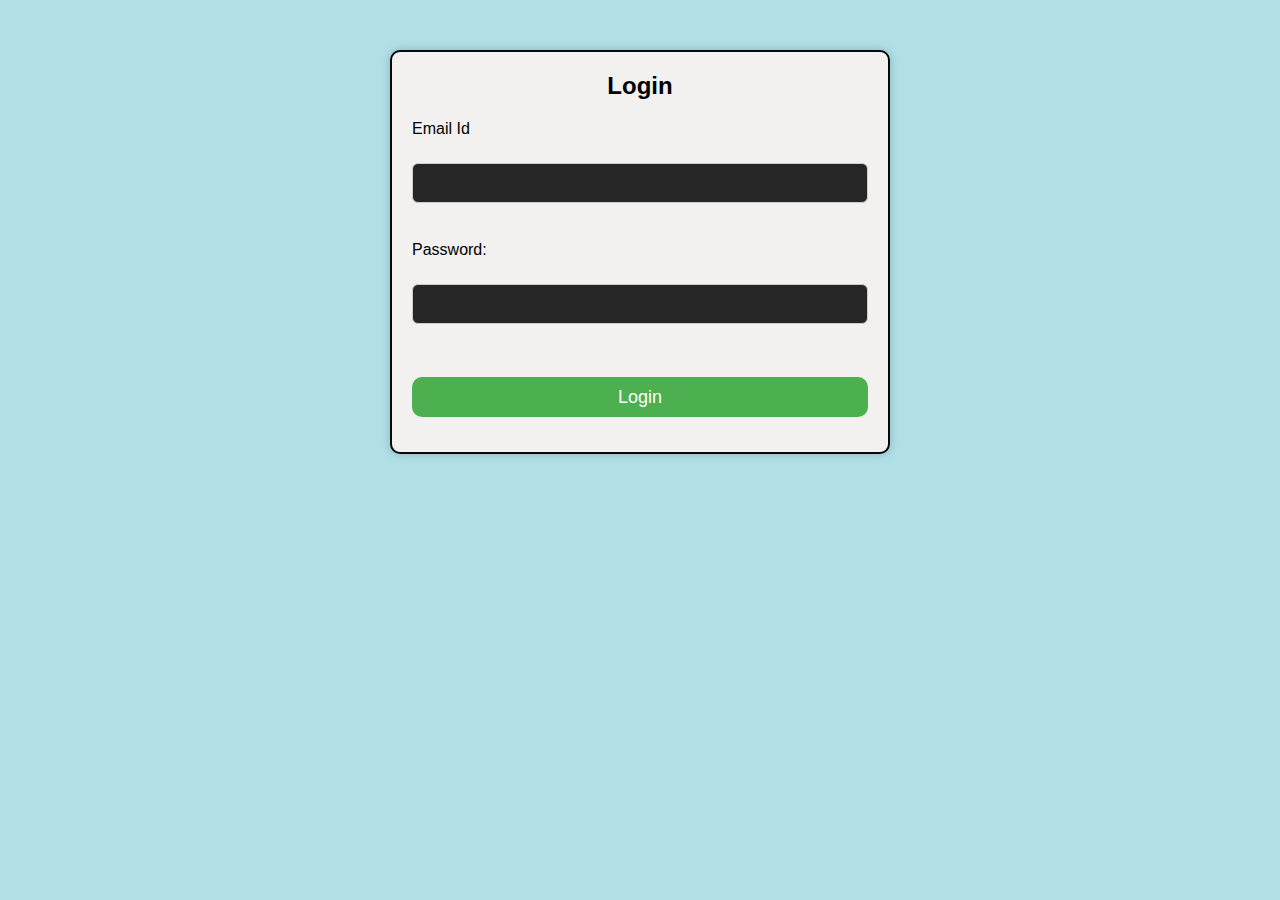
<file: login.html>
<!-- login -->
<!DOCTYPE html>
<html>
<head>
	<title>Login Form</title>
	<link rel="stylesheet" href="style.css">
</head>
<body id="log-body">
	<div class="login-form">
		<h2>Login</h2>
		<form id="login-form">
			<label for="username">Email Id</label>
			<input type="text" id="username" name="Email-id"><br><br>
			<label for="password">Password:</label>
			<input type="password" id="password" name="password"><br><br>
			<input type="submit" value="Login">
		</form>
	</div>

	<script src="script.js"></script>

</body>
</html>
</file>
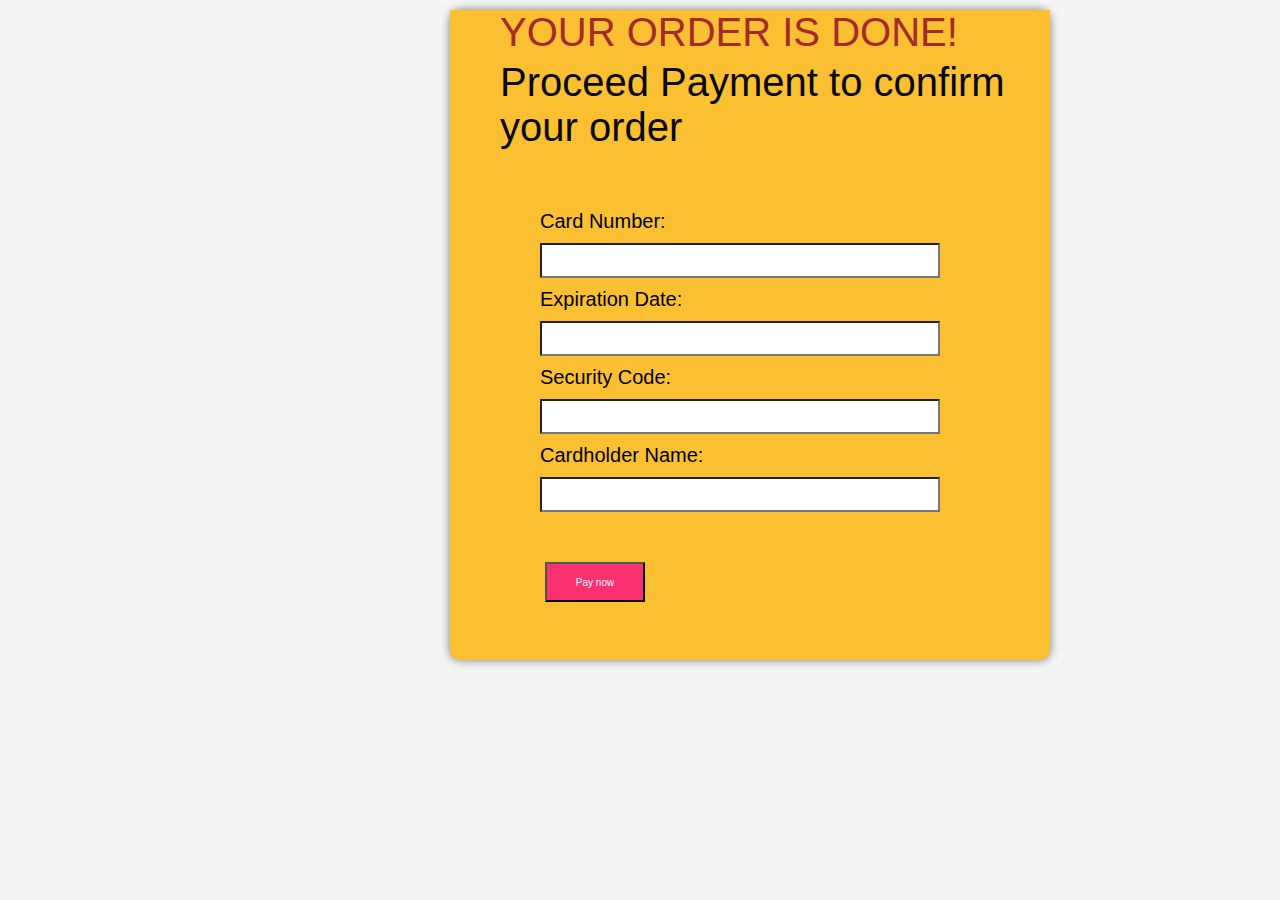
<file: payment.html>
<!DOCTYPE html>
<html lang="en">
<head>
    <meta charset="UTF-8">
    <meta name="viewport" content="width=device-width, initial-scale=1.0">
    <link rel="stylesheet" href="style1.css">
    <title>payment</title>
</head>
<body>
  <div id="or">
        <p id="pa">YOUR ORDER IS DONE!</p>
        <P id="ra">Proceed Payment to confirm your order</P>
    <form>
    <div>
        <label>Card Number:</label>
        <div>
        <input type="text" id="card-number" name="card-number">
        </div>
    </div>
    <div>
        <label>Expiration Date:</label>
        <div>
        <input type="text" id="expiration-date" name="expiration-date">
        </div>
    </div>
    <div>
        <label>Security Code:</label>
        <div>
        <input type="text" id="security-code" name="security-code">
        </div>
    </div>
    <div>
        <label>Cardholder Name:</label>
        <div>
        <input type="text" id="cardholder-name" name="cardholder-name">
        </div>
    </div>
    </form>
    <button>Pay now</button>
    </div>
</body>
</html>
</file>
<file: style.css>
* {
    margin: 0;
    padding: 0;
    font-family: 'Poppins', sans-serif;
    box-sizing: border-box;
}
html{
    scroll-behavior: smooth;
}
body{
    background-color:powderblue;
    color:black;
    /* background-image: url(image/bg2.jpg); */

}

#header{
    width: 100%;
    height: 100vh;
    background-image:url();
    background-size: cover;
    background-position: center;
}

.container nav{
    background-color: rgb(251, 98, 42);
    display: flex;
    align-items: center;
    justify-content: space-between;
    flex-wrap: wrap;
    height: 80px;
    position: fixed;
    width: 100%;
    height: 70px;
}
.container p{
    font-family: 'DM Serif Text';
    font-size: xx-large;
}

nav p img{
    height: 70px;;
    border-radius: 20%;
}
nav ul{
    margin-left: 800px;
    /* padding-left: 800px; */
}

ul li{
    display: inline-block;
    list-style: none;
    margin: 10px 20px;

}
nav ul li a{
    color:#fff;
    text-decoration: none;
    font-size: 22px;
    position: relative;
}
nav ul li a::after{
    content:'';
    width:0%;
    height: 3px;
    background: #ff004f;
    position: absolute;
    left:0;
    bottom: -6px;
    transition: 0.5s;
}
/* nav ul li a:hover::after{
    width: 100%;
} */

.header-text{
    margin: top 20%;
    font-size: 37px;
}
.header-text h1{
    padding: 10px 10%;
    font-size :60px;
    margin-top: 20px;
}
.header-text h1 span{
    color: #ed9ab4;
    font-size: 60px;
}


/* -------------About---------------- */
#about{
    margin-top: 150px;
    padding: 180px 0;
    color: #ababab;
    /* color: #ff004f; */
}
.row{
    display: flex;
    justify-content: space-between;
    flex-wrap: wrap;
}

.about-col-1{
    flex-basis: 35%;
}
.about-col-1 img{
    width: 100%;
    border-radius: 15px;
}
.about-col-2{
    padding-top: 50px;
    flex-basis: 60%;
    margin-left: -250px;

}
.about-col-2 p{
    color: black;
}
.sub-title{
    font-size: 60px;
    font-weight: 600;
    color:#fff;
}


/* ----------------------Menu---------------- */
#menu{
    padding: 20px 10%;
}
.services-list{
    display: grid;
    grid-template-columns: repeat(auto-fit,minmax(250px,1fr));
    grid-gap: 40px;
    margin-top: 50px;
}
.services-list div{
    height: 200px;
    border-radius: 40px;
    transition: background 0.5s,transform 0.5s;
    background-size: cover;
    margin-bottom: 30px;
}
.services-list a{
    text-decoration: none;
}
.services-list a div p{
    padding: 200px 0px 0px 80px;
    color: orangered;
    outline-color: black;
}
div h1{
    padding-top: 50px;
}
.services-list div:hover{
    transform: translateY(-10px);
}


/* variation */

#Ice-cream{
    padding-top: 80px 0px 20px;
    margin: 150px;
}
#Ice-cream h1{
    font-size: 60px;
    color: orangered;
    padding-bottom: 5px;
}
.food div{
    display: inline-block;
    color: black;
    font-weight:bold;
}
.food div p{
    margin-left: 100px;
    font-size: 20px;
}

/* juice */

#Juice{
    padding-top: 80px 0px 20px;
    margin: 150px;
    font-weight:bold;
}
#Juice h1{
    font-size: 60px;
    color: orangered;
    padding-bottom: 5px;
}
.main div{
    display: inline-block;
    color: #080808;
}
.main div img{
    height: 267px; 
    width: 400px;
}
.main div p{
    margin-left: 100px;
    font-size: 20px;
}
/* pizza */
#Pizza{
    padding-top: 80px 0px 20px;
    margin: 150px;
    font-weight:bold;
}
#Pizza h1{
    font-size: 60px;
    color: orangered;
    padding-bottom: 5px;
}
.header div{
    display: inline-block;
    color: #080808;
}
.header div img{
    height: 267px;
    width: 400px;
}
.header div p{
    margin-left: 100px;
    font-size: 20px;
}
/* Sandwich */

#Sandwich{
    padding-top: 80px 0px 20px;
    margin: 150px;
    font-weight:bold;
}
#Sandwich h1{
    font-size: 60px;
    color: orangered;
    padding-bottom: 5px;
}
.head div{
    display: inline-block;
    color: #080808;
}
.head div img{
    height: 267px;
    width: 400px;
}
.head div p{
    margin-left: 100px;
    font-size: 20px;
}

/* cake */

#Cake{
    padding-top: 80px 0px 20px;
    margin: 150px;
    font-weight:bold;
}
#Cake h1{
    font-size: 60px;
    color: orangered;
    padding:0px 0px 10px 10px;

}
.head2 div{
    display: inline-block;
    color: #080808;
    margin-right: 50px;
}
.head2 div img{
    height: 267px;
    width: 350px;
}
.head2 div p{
    margin-left: 80px;
    font-size: 20px;
}

/* hotdog */

#Hotdog{
    padding-top: 80px 0px 20px;
    margin: 150px;
    font-weight:bold;
}
#Hotdog h1{
    font-size: 60px;
    color: orangered;
    margin-top: 30px;
    padding-left: 10px;
}
.head3 div{
    display: inline-block;
    color: #080808;
    margin-right: 40px;
}
.head3 div img{
    margin-top: 40px;
    height: 267px;
    width: 350px;
}
.head3 div p{
    margin-left: 80px;
    font-size: 20px;
}
/* Pasta */

#Pasta{
    padding-top: 80px 0px 20px;
    margin:150px;
    font-weight:bold;
}
#Pasta h1{
    font-size: 60px;
    color: orangered;
    margin-top: 30px;
    padding: 20px 0px 0px 15px;
}
.head4 div{
    display: inline-block;
    color: #080808;
    margin-right: 40px;
}
.head4 div img{
    margin-top: 40px;
    height: 267px;
    width: 350px;
}
.head4 div p{
    margin-left: 80px;
    font-size: 20px;
}

/* Burger */

#Burger{
    padding-top: 80px 0px 20px;
    margin: 150px;
    font-weight:bold;
}
#Burger h1{
    font-size: 60px;
    color: orangered;
    padding-bottom: 5px;
}
.head5 div{
    display: inline-block;
    color: #080808;
}
.head5 div img{
    height: 240px; 
    width: 380px;
}
.head5 div p{
    margin-left: 100px;
    font-size: 20px;
}

/* -----------order--------------- */

#Order{
    padding: 80px 0px 0px 140px;
}
div .main form input{
    height: 40px;
    margin: 10px 0px 0px 0px;
    background-color: #262626;
    color: #ababab;
    border-radius: 5px;
    border-width: 2px;
    border-color:antiquewhite;
    display: flex;
}

div button{
    height: 40px;
    width: 80px;
    margin:0px 0px 0px 1010px;
    background-color:#ff004f;
}
.pay{
    background-color: #f3f0f0;
}

.pay a{
    text-decoration: none;
    color: #080808;
}

/* -------contact--------- */

#contact{
    padding: 200px 0px 0px 140px;
}
#main1{
    font-size:30px;
    color: orangered;
    margin-left: 450px;
}
div hr{
    margin-left: -140px;
    border-width: 2px;
}
div section{
    margin-left:-200px ;
    text-align: center;
    font-size: 30px;
    color: #080808;
}
.main .fa-solid {
    color: darkblue;
    padding-right: 10px;
}


.social-icons{
    margin-top: 30px;
}
.social-icons a{
    text-decoration: none;
    font-size: 30px;
    margin-right: 15px;
    color: #ababab;
    display: inline-block;
    transition: transform 0.5s;
}
.social-icons a:hover{
    color: #ff004f;
    transform: translateY(-5px);
}
.btn.btn2{
    display: inline-block;
    background:#ff004f;
}
.contact-right form{
    width: 100%;
}
form input, form textarea{
    width:  80%;
    border: 0;
    outline: none;
    background: #262626;
    padding: 12px;
    margin:15px 0;
    color:#fff;
    font-size: 18px;
    border-radius: 6px;
}
form .btn2{
    padding: 14px 60px;
    font-size: 18px;
    margin-top: 20px;
    cursor: pointer;
}

/* Login form */

.login-form {
	width: 500px;
	margin: 50px auto;
	padding: 20px;
	border: 2px solid #080808;
	border-radius: 10px;
	box-shadow: 0 0 10px rgba(0, 0, 0, 0.2);
    background-color: #f3f0f0;
}

.login-form h2 {
	text-align: center;
	margin-bottom: 20px;
}

.login-form label {
	display: block;
	margin-bottom: 10px;
}

.login-form input[type="text"], .login-form input[type="password"] {
	width: 100%;
	height: 40px;
	margin-bottom: 20px;
	padding: 10px;
	border: 1px solid #ccc;
}

.login-form input[type="submit"] {
	width: 100%;
	height: 40px;
	background-color: #4CAF50;
	color: #fff;
	padding: 10px;
	border: none;
	border-radius: 10px;
	cursor: pointer;
}

.login-form input[type="submit"]:hover {
	background-color: #3e8e41;
}
</file>
<file: style1.css>
html{
    scroll-behavior: smooth;
}

/* payment */

* {
    margin: 0;
    padding: 0;
    font-family: 'Poppins', sans-serif;
    box-sizing: border-box;
    background-color:whitesmoke;
}
div{
    border-radius: 10px;
}
#or{
    height: 650px;
    width: 600px;
    border-radius: 10px;
	box-shadow: 0 0 10px rgba(0, 0, 0, 0.5);
    margin: 10px 0px 10px 450px;
    background-color: #fac031;
}
#pa{
    font-size:40px;
    height:50px ;
    width:600px;
    padding: 0px 0px 0px 50px;
    color:brown;
    font-family:'Franklin Gothic Medium', 'Arial Narrow', Arial, sans-serif;
    background-color:#fac031;
}

#ra{
    font-size:40px;
    height:50px ;
    width:600px;
    padding: 0px 0px 0px 50px;
    color:#080808;
    font-family:'Franklin Gothic Medium', 'Arial Narrow', Arial, sans-serif;
    background-color: #fac031;
}
#or form{
    margin-top: 100px;
    padding-left: 90px;
    background-color: #fac031;
}

form div{
    margin-top: 10px;
    background-color: #fac031;
}
div label{
    color: black;
    font-size: 20px;
    background-color: #fac031;
}
div input{
    height: 35px;
    width:400px;
    background-color: white;
}
div button{
    color: aliceblue;
    background-color: #fa3171;
    height: 40px;
    width: 100px;
    font-size: 10px;
    margin: 50px 0px 100px 95px;
}


/* add to cart */

nav{
    background-color: #eef135d1;
    display: flex;
    align-items: center;
    justify-content: space-around;
    height: 50px;
    border: 1px solid black;
    position:sticky;
    top: 0%;
}
nav span{
    background-color: #e4f3f1;
    height: 44px;
    width:420px ;
    padding:8px 0px 0px 160px;
    border: 1px solid grey;
    color: rgb(44, 45, 45);
    font-size: 25px;
}
.real{
    display: flex;
    align-items: center;
    background-color: rgb(83, 251, 251);
}
.real div{
    display: inline-block;
    margin:10px 0px 0px 50px;
    height: 330px;
    background-color: rgb(83, 251, 251);
}
.real div img{
    background-size: cover;
    border-radius: 30px;
    border:2px solid rgb(46, 45, 45);
}
.real div h3{
    padding: 5px 0px 5px 100px;
    background-color: #fac031;
    border: 1px solid black;
    width: 400px;
    border-radius:5px;
}
.real input{
    background-color: whitesmoke;
    margin-left: 115px;
    width: 400px;
    height: 42px;
    border-radius: 3px;
}
.real span{
    background-color: #fac031;
    font-size: 30px;
    border: 1px double black;
    margin-left:150px;
    padding-left: 50px;
    width:250px;
    border-radius: 3px;
}

/* chocolate ice */
#real-1 img{
    background-size: cover;
    border-radius: 30px;
    border:2px solid rgb(46, 45, 45);
    height: 267px;
    width: 400px;
}

#ice-2 img{
    height: 267px;
    width: 400px;
}
#ice-3 img{
    height: 267px;
    width: 400px;
}

/* Juice */

#juice-1 img{
    height: 267px;
    width: 400px;
}

/* Pizza */

#pizza-1 img{
    height: 267px;
    width: 400px;
}

/* cake */

#cake-1 img{
    height: 267px;
    width: 400px;
}

/*  pasta*/

#pasta-1 img{
    height: 267px;
    width: 400px;
}

/* burger */

#burger-1 img{
    height: 267px;
    width: 400px;
}
</file>
